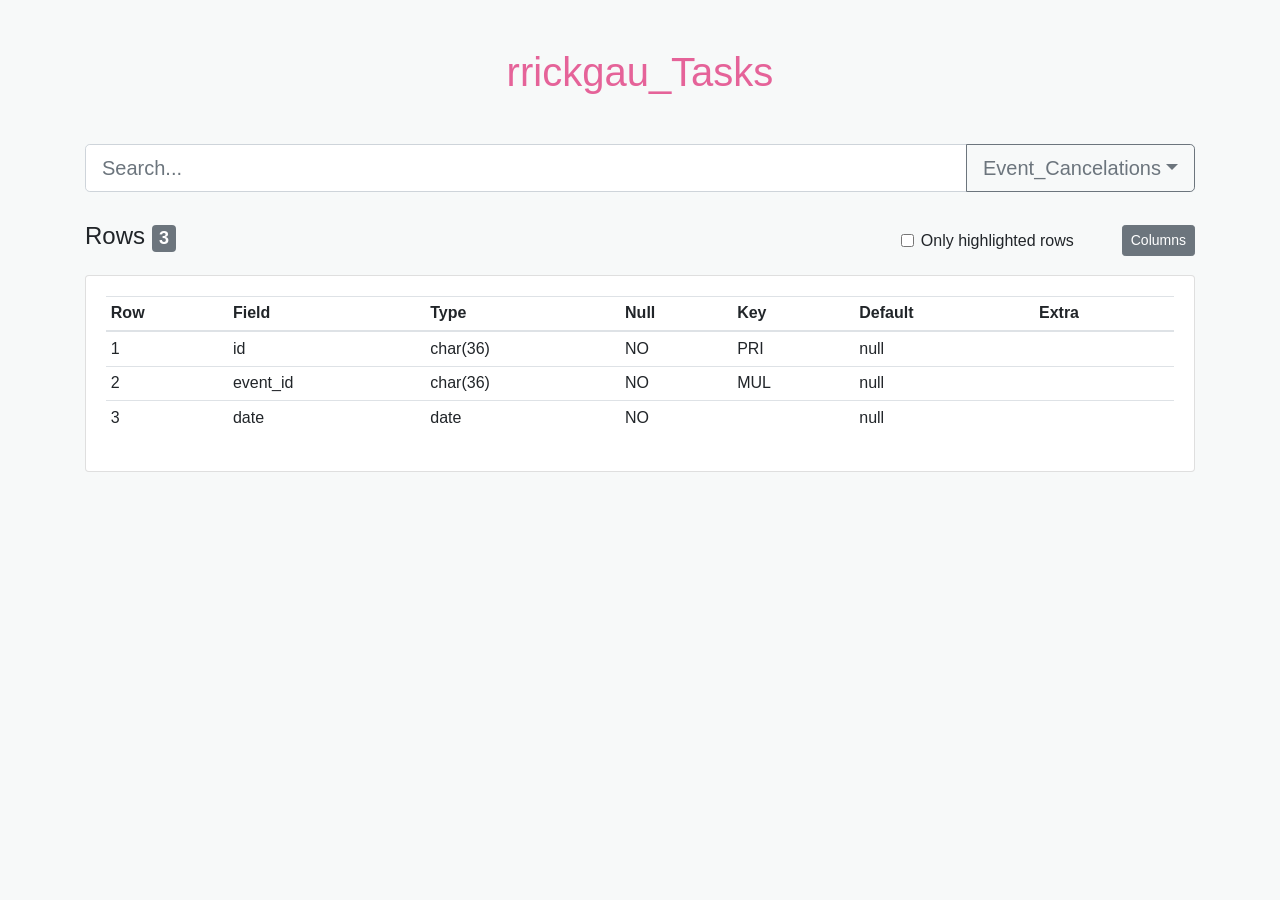
<file: new-html-shit/html/index.html>
<!DOCTYPE html>
<html>
<head>
    <meta charset="utf-8">
    <meta name="viewport" content="width=device-width, initial-scale=1, shrink-to-fit=no">

    <!-- Bootstrap CSS -->
    <link rel="stylesheet" href="https://cdn.jsdelivr.net/npm/bootstrap@4.5.3/dist/css/bootstrap.min.css" integrity="sha384-TX8t27EcRE3e/ihU7zmQxVncDAy5uIKz4rEkgIXeMed4M0jlfIDPvg6uqKI2xXr2" crossorigin="anonymous">
    <link href='https://cdn.jsdelivr.net/npm/boxicons@2.0.5/css/boxicons.min.css' rel='stylesheet' />
    <link rel="stylesheet" href="style.css">

    <title>Local read</title>

</head>
<body>

    <div class="container">
        
        <h1 class="text-center my-5" id="db-name">Tables.py</h1>

        <!-- table selector -->
        <div class="input-group input-group-lg table-selector">
            <input type="text" class="form-control tablesearch-input" data-tablesearch-table="#data-table" placeholder="Search...">
            <div class="input-group-append">
                <button class="btn btn-outline-secondary dropdown-toggle" type="button" data-toggle="dropdown">Table</button>
                <div class="dropdown-menu dropdown-menu-tables">
                    <button class="dropdown-item dropdown-item-table" type="button" data-table-index="1">Action</button>
                </div>
            </div>
        </div>

        <div class="toolbar">
            <div class="left">
                <h4>Rows <span class="badge badge-secondary" id="num-rows">-</span></h4>
            </div>
            

            <div class="right">

                <!-- toggle active rows -->
                <div class="form-check mr-5">
                  <input class="form-check-input" type="checkbox" id="toggle-active-rows">
                  <label class="form-check-label" for="toggle-active-rows">Only highlighted rows</label>
                </div>
                
                <!-- toggle columns -->
                <div class="dropdown dropdown-toggle-columns">
                  <button class="btn btn-sm btn-secondary" type="button" data-toggle="dropdown">Columns</button>
                    <div class="dropdown-menu dropdown-menu-right">
                        <button class="dropdown-item active" type="button" data-column-index="0">Row</button>
                        <button class="dropdown-item active" type="button" data-column-index="1">Field</button>
                        <button class="dropdown-item active" type="button" data-column-index="2">Type</button>
                        <button class="dropdown-item active" type="button" data-column-index="3">Null</button>
                        <button class="dropdown-item active" type="button" data-column-index="4">Key</button>
                        <button class="dropdown-item active" type="button" data-column-index="5">Default</button>
                        <button class="dropdown-item active" type="button" data-column-index="6">Extra</button>
                    </div>
                </div>
            </div>

        </div>


        <!-- data table -->
        <div class="card">
            <div class="card-body">
                <table class="table table-sm tablesort tablesearch-table" id="data-table">
                    <thead>
                        <tr>
                            <th data-tablesort-type="int">Row</th>
                            <th data-tablesort-type="string">Field</th>
                            <th data-tablesort-type="string">Type</th>
                            <th data-tablesort-type="string">Null</th>
                            <th data-tablesort-type="string">Key</th>
                            <th data-tablesort-type="string">Default</th>
                            <th data-tablesort-type="string">Extra</th>
                        </tr>
                    </thead>
                    <tbody>
                        <!-- table data goes here -->
                    </tbody>
                </table>
            </div>
        </div>



    </div>


    <script src="https://ajax.googleapis.com/ajax/libs/jquery/3.5.1/jquery.min.js"></script>
    <script src="https://cdn.jsdelivr.net/npm/popper.js@1.16.1/dist/umd/popper.min.js" integrity="sha384-9/reFTGAW83EW2RDu2S0VKaIzap3H66lZH81PoYlFhbGU+6BZp6G7niu735Sk7lN" crossorigin="anonymous"></script>
    <script src="https://cdn.jsdelivr.net/npm/bootstrap@4.5.3/dist/js/bootstrap.min.js" integrity="sha384-w1Q4orYjBQndcko6MimVbzY0tgp4pWB4lZ7lr30WKz0vr/aWKhXdBNmNb5D92v7s" crossorigin="anonymous"></script>

    <script src="auto-tables.js"></script>
    
    <script src="JS-RAW-TABLE-DATA.js"></script>
    <script src="classes/Row.js"></script>
    <script src="classes/Table.js"></script>
    <script src="classes/HtmlGenerator.js"></script>

    <script src="main.js"></script>

</body>
</html>
</file>
<file: new-html-shit/html/style.css>
body {
    /*background-color: ghostwhite;*/
    background-color: #F7F9F9;
    margin-bottom: 30px;
}

#db-name {
    color: #E56399;
}

.table-selector {
    margin-bottom: 30px !important;
}

#data-table {
    background-color: white;
}


.toolbar {
    margin-bottom: 15px;
    display: flex;
    justify-content: space-between;
}

.toolbar .right {
    display: flex;
    align-items: center;
}

.column-hidden {
    display: none;
}


.table-row:hover {
    background-color: #F5F5F5;
    cursor: pointer;
}

.table-row.active {
    background-color: #FFFF66;
}
</file>
